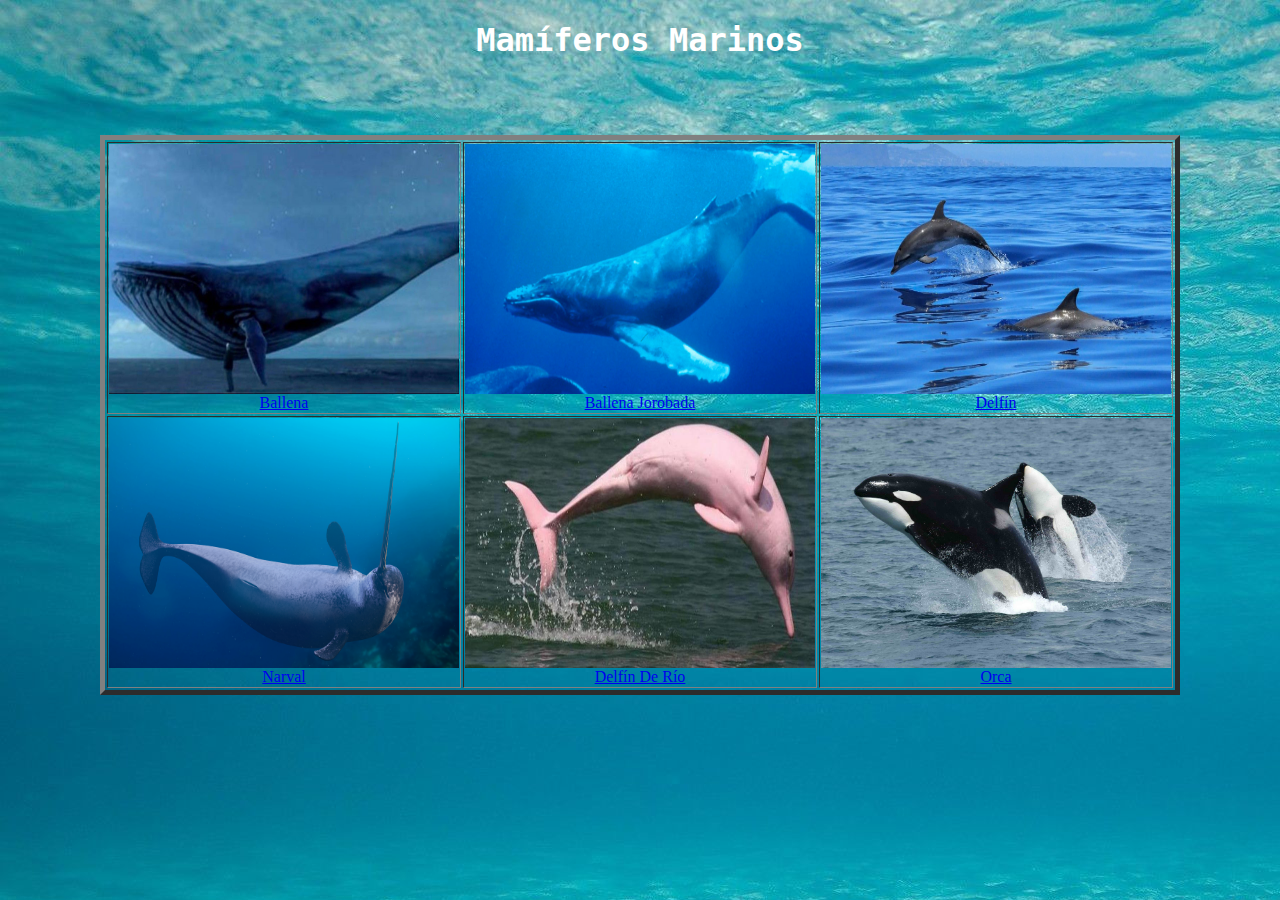
<file: index.html>
<!DOCTYPE html>
<html>
	<head>
		<title>
		Mamífero marinos
		</title>
		<meta charset = 'utf-8'>
		
		
	</head>
	<body>
		<h1>Mamíferos Marinos</h1>
		<br>
		<br>
		<br>
	<style>
	body {
 background-image: url('figuras/fondo.jpg');	
 background-color: #000;
}



.center{

	margin-left: auto;
	margin-right: auto;
}


/*Le damos formato a los encabezados H1*/
h1 {
  font-weight: bold;
  text-align: center;  
  font-family: Monaco, "Bitstream Vera Sans Mono", "Lucida Console", Terminal, monospace;
  color: #fff;
  
}

h2 {

  font-weight: bold;
  text-align: left;  
  font-family: Monaco, "Bitstream Vera Sans Mono", "Lucida Console", Terminal, monospace;
  color: Tomato	;

}

p, ul {

  font-family: Verdana, Helvetica, sans-serif;
  color: #000;
  font-size: 24px; 

}


/*Le damos formato a los pies de imagen*/
figcaption {

  text-align: center;
}


/*Le damos formato a las imágenes*/
img {
  
  display: block;
  width: 50px;
  height: 25px;
  width: 100%;

}
	</style>
		
		 <table border ='5' class='center'>
			<tr>
				<td><a href='html/ballena.html'><img 					src='figuras/ballena.jpg'alt='ballena'				 					style ='width:350px;height:250px'><figcaption style = 					'text_align:center'>Ballena</figcaption></td>
				<td><a href='html/ballenajorobada.html'><img 					src='figuras/ballenajorobada.jpg' alt='ballenajorobada' style= 					'width:350px;height:250px'><figcaption style = 					'text_align:center'>Ballena Jorobada</figcaption></td>
				<td><a href='html/delfin.html'><img src='figuras/delfin.jpg' 					alt='delfin' style ='width:350px;height:250px'><figcaption style = 					'text_align:center'>Delfín</figcaption></td>
			</tr>
			<tr>
				<td><a href='html/narval.html'><img src='figuras/narval.png' 					alt='google' style = 'width:350px;height:250px'><figcaption 					style = 'text_align:center'>Narval</figcaption></td>
				<td><a href='html/delfinderio.html'><img 					src='figuras/delfinderio.jpeg' alt='google' style = 					'width:350px;height:250px'><figcaption style = 					'text_align:center'>Delfín De Río</figcaption></td>
				<td><a href='html/orca.html'><img src='figuras/orca.jpg' 					alt='google' style = 'width:350px;height:250px'><figcaption style 					='text_align:center'>Orca</figcaption></td>
			</tr>
		</table>







	</body>
</html>
</file>
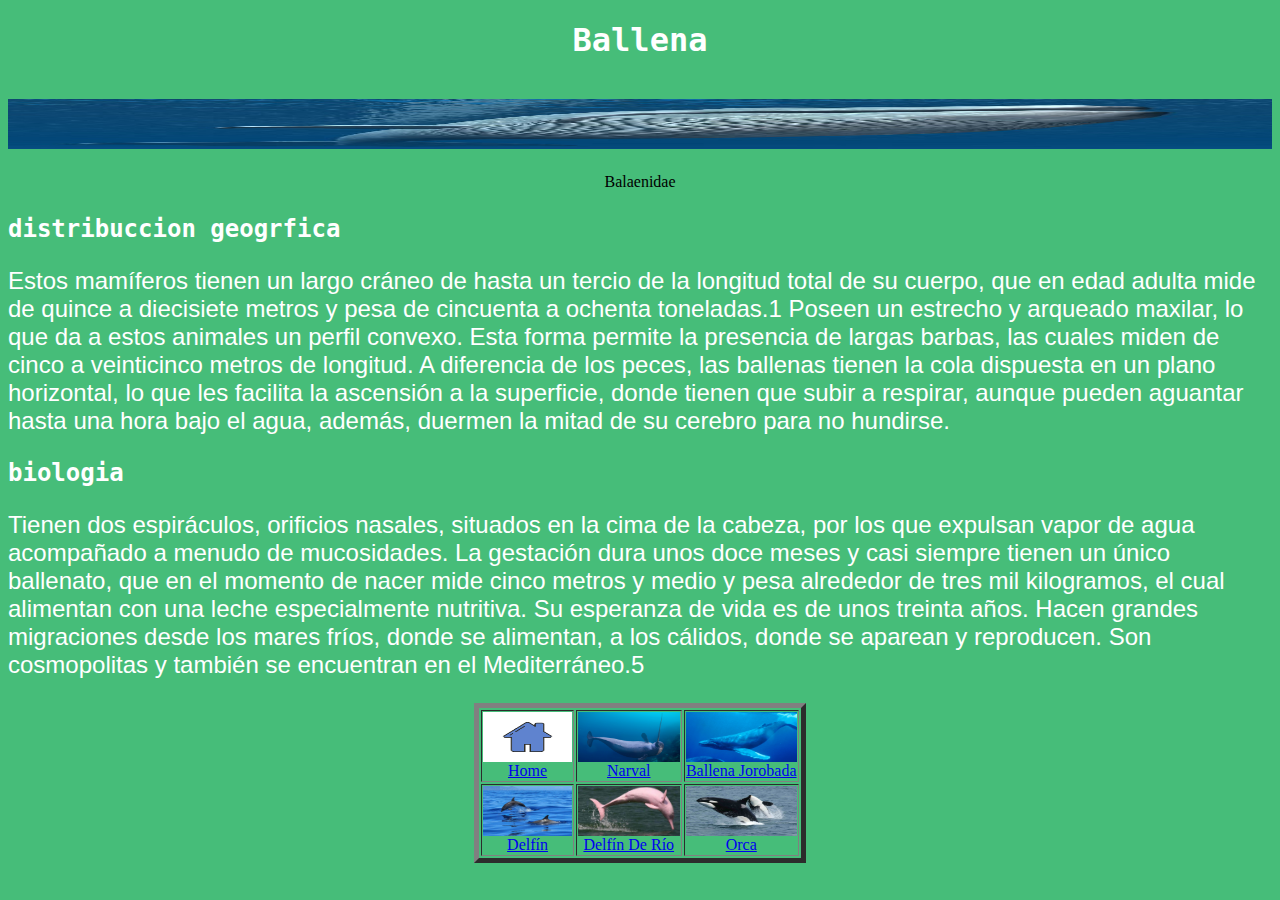
<file: ballena.html>
<!DOCTYPE html>
<html>
	<head>
		<title>
		Ballena
		</title>
		<meta charset = 'utf-8'>
		<link rel='stylesheet' type= 'text/css' href='../css/estilos.css' media='screen'>
		
		
	</head>
		
	
	<body> 

		<h1>Ballena</h1>
		<br>
		<img src='../figuras/ballenaa.jpg' alt='Ballena'  class = center  style = 'text_align:center' style = 'width:350px;height:250px'>
<p><center>Balaenidae</center></p>

		<h2>distribuccion geogrfica</h2>
		<p>Estos mamíferos tienen un largo cráneo de hasta un tercio de la longitud total de su cuerpo, que en edad adulta mide de quince a diecisiete metros y pesa de cincuenta a ochenta toneladas.1​ Poseen un estrecho y arqueado maxilar, lo que da a estos animales un perfil convexo. Esta forma permite la presencia de largas barbas, las cuales miden de cinco a veinticinco metros de longitud. A diferencia de los peces, las ballenas tienen la cola dispuesta en un plano horizontal, lo que les facilita la ascensión a la superficie, donde tienen que subir a respirar, aunque pueden aguantar hasta una hora bajo el agua, además, duermen la mitad de su cerebro para no hundirse.​ </p>
		<h2>biologia</h2>
		<p> Tienen dos espiráculos, orificios nasales, situados en la cima de la cabeza, por los que expulsan vapor de agua acompañado a menudo de mucosidades. La gestación dura unos doce meses y casi siempre tienen un único ballenato, que en el momento de nacer mide cinco metros y medio y pesa alrededor de tres mil kilogramos, el cual alimentan con una leche especialmente nutritiva. Su esperanza de vida es de unos treinta años. Hacen grandes migraciones desde los mares fríos, donde se alimentan, a los cálidos, donde se aparean y reproducen. Son cosmopolitas y también se encuentran en el Mediterráneo.5</p>
		
		<table border ='5' class='center'>
			<tr>
				<td><a href='../index.html'><img src='../figuras/casa.png' 				alt='casa'><figcaption style = 'text_align:center'>Home</figcaption></td>
				<td><a href='narval.html'><img 					src='../figuras/narval.png'alt='narval' 					><figcaption style ='text_align:center'>Narval</figcaption></td>
				<td><a href='ballenajorobada.html'><img 					src='../figuras/ballenajorobada.jpg' 			alt='ballenajorobada'><figcaption style = 'text_align:center'>Ballena Jorobada</figcaption></td>
				
			</tr>
			<tr>
				<td><a href='delfin.html'><img src='../figuras/delfin.jpg' 				alt='delfin' ><figcaption 							style = 'text_align:center'>Delfín</figcaption></td>
				<td><a href='delfinderio.html'><img 					src='../figuras/delfinderio.jpeg' alt='delfin de rio' ><figcaption 					style = 'text_align:center'>Delfín De Río</figcaption></td>
				<td><a href='orca.html'><img src='../figuras/orca.jpg' 					alt='orca'><figcaption style ='text_align:center'>Orca</figcaption></td>
			</tr>
		</table>
	</body>
</file>
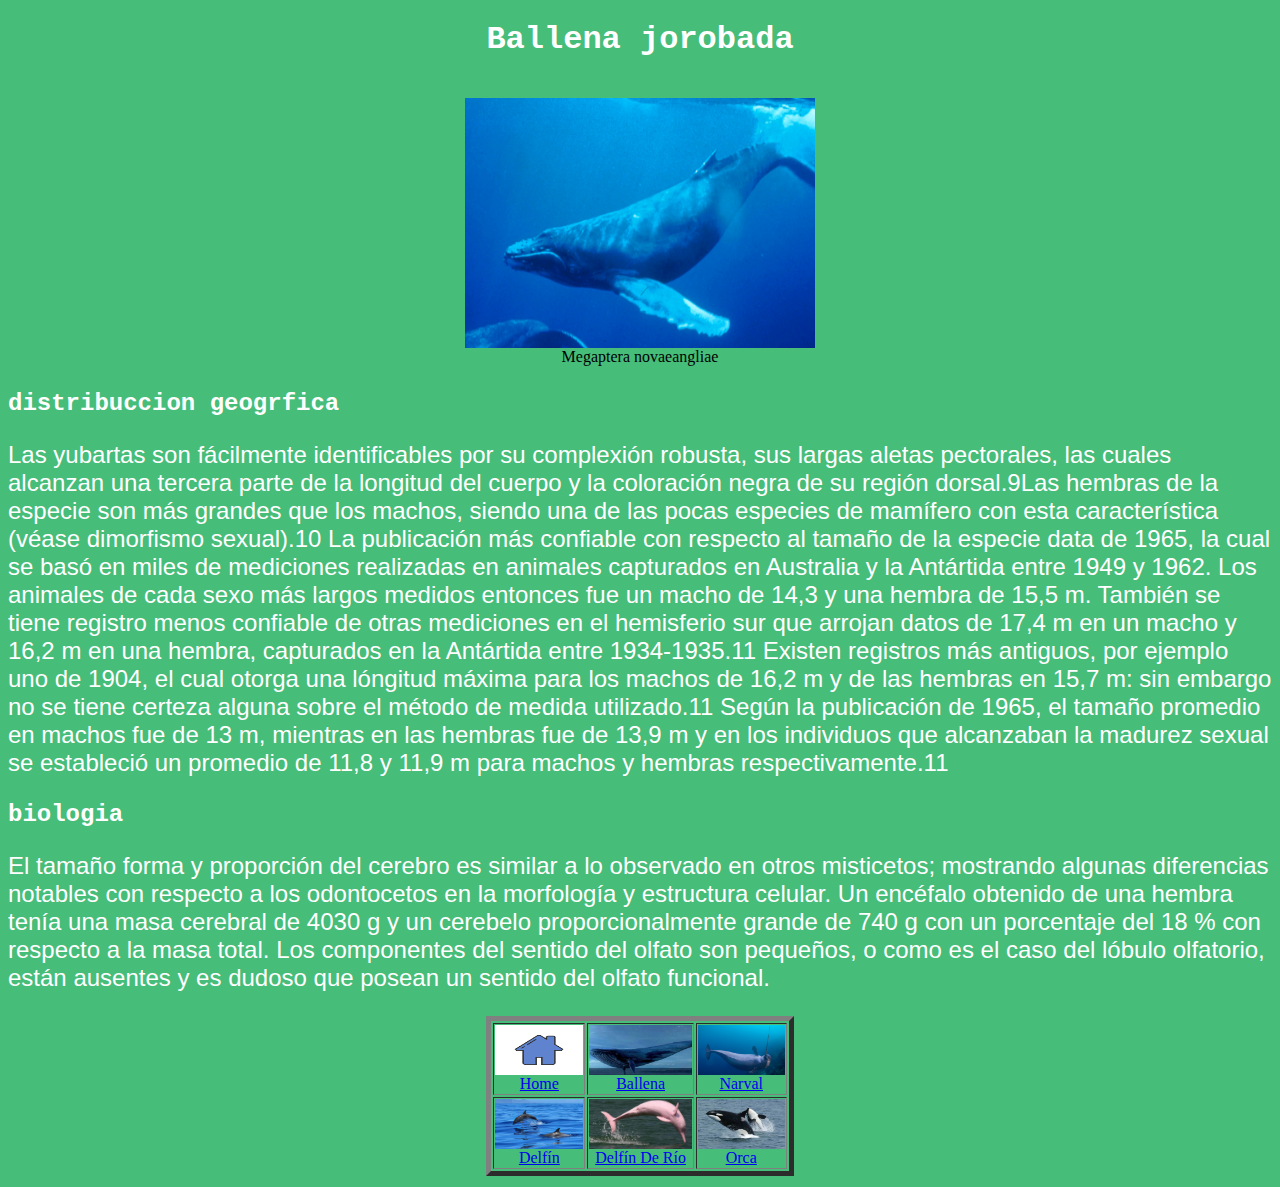
<file: ballenajorobada.html>
<!DOCTYPE html>
<html>
	<head>
		<title>
		Ballena jorobada
		</title>
		<meta charset = 'utf-8'>
		<link rel='stylesheet' type= 'text/css' href='../css/estilos.css' media='screen'>
		
		
	</head>
	
	<body> 
		<h1>Ballena jorobada</h1>
		<br>
<img src='../figuras/ballenajorobada.jpg' alt='Ballena Jorobada'  class = center style = 'width:350px;height:250px' 
<p><center>Megaptera novaeangliae</center></p>

		<h2>distribuccion geogrfica</h2>
		
                <p>Las yubartas son fácilmente identificables por su complexión robusta, sus largas aletas pectorales, las cuales alcanzan una tercera parte de la longitud del cuerpo y la coloración negra de su región dorsal.9​

Las hembras de la especie son más grandes que los machos, siendo una de las pocas especies de mamífero con esta característica (véase dimorfismo sexual).10​ La publicación más confiable con respecto al tamaño de la especie data de 1965, la cual se basó en miles de mediciones realizadas en animales capturados en Australia y la Antártida entre 1949 y 1962. Los animales de cada sexo más largos medidos entonces fue un macho de 14,3 y una hembra de 15,5 m. También se tiene registro menos confiable de otras mediciones en el hemisferio sur que arrojan datos de 17,4 m en un macho y 16,2 m en una hembra, capturados en la Antártida entre 1934-1935.11​ Existen registros más antiguos, por ejemplo uno de 1904, el cual otorga una lóngitud máxima para los machos de 16,2 m y de las hembras en 15,7 m: sin embargo no se tiene certeza alguna sobre el método de medida utilizado.11​ Según la publicación de 1965, el tamaño promedio en machos fue de 13 m, mientras en las hembras fue de 13,9 m y en los individuos que alcanzaban la madurez sexual se estableció un promedio de 11,8 y 11,9 m para machos y hembras respectivamente.11​

</p>
	<h2>biologia </h2>
<p> El tamaño forma y proporción del cerebro es similar a lo observado en otros misticetos; mostrando algunas diferencias notables con respecto a los odontocetos en la morfología y estructura celular. Un encéfalo obtenido de una hembra tenía una masa cerebral de 4030 g y un cerebelo proporcionalmente grande de 740 g con un porcentaje del 18 % con respecto a la masa total. Los componentes del sentido del olfato son pequeños, o como es el caso del lóbulo olfatorio, están ausentes y es dudoso que posean un sentido del olfato funcional. </p>
		
		<table border ='5' class='center'>
			<tr>
				<td><a href='../index.html'><img src='../figuras/casa.png' 				alt='casa'><figcaption style = 'text_align:center'>Home</figcaption></td>
				<td><a href='ballena.html'><img 					src='../figuras/ballena.jpg'alt='ballena' 					><figcaption style ='text_align:center'>Ballena</figcaption></td>
				<td><a href='narval.html'><img src='../figuras/narval.png' 			alt='narval'><figcaption style = 'text_align:center'>Narval</figcaption></td>
				
			</tr>
			<tr>
				<td><a href='delfin.html'><img src='../figuras/delfin.jpg' 				alt='delfin' ><figcaption 							style = 'text_align:center'>Delfín</figcaption></td>
				<td><a href='delfinderio.html'><img 					src='../figuras/delfinderio.jpeg' alt='delfin de rio' ><figcaption 					style = 'text_align:center'>Delfín De Río</figcaption></td>
				<td><a href='orca.html'><img src='../figuras/orca.jpg' 					alt='orca'><figcaption style ='text_align:center'>Orca</figcaption></td>
			</tr>
		</table>
	</body>
</file>
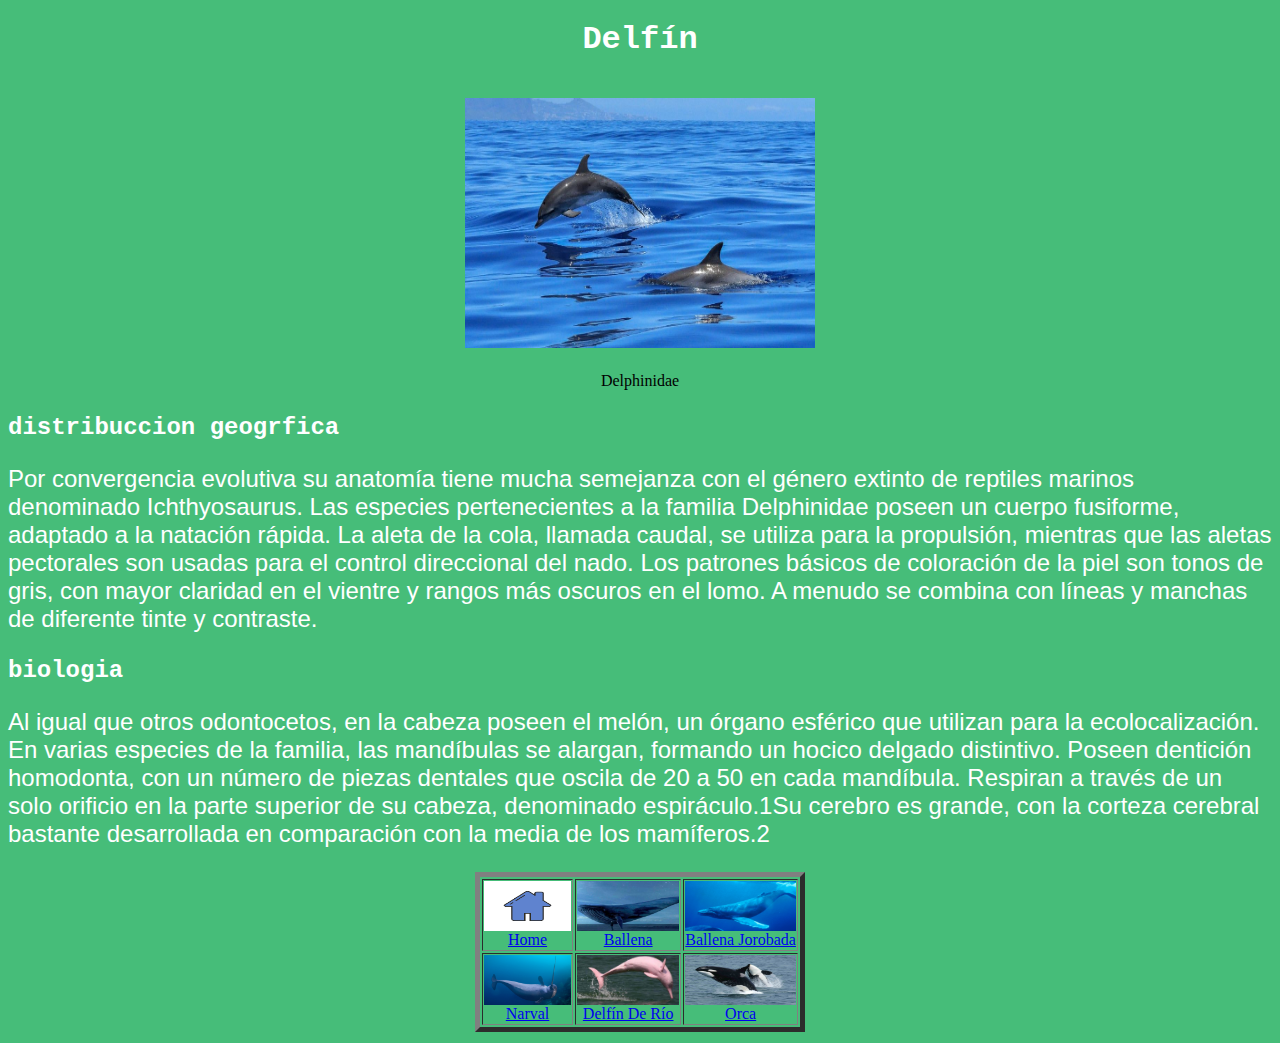
<file: delfin.html>
<!DOCTYPE html>
<html>
	<head>
		<title>
		Delfín
		</title>
		<meta charset = 'utf-8'>
		<link rel='stylesheet' type= 'text/css' href='../css/estilos.css' media='screen'>
		
		
	</head>
	
	<body> 
		<h1>Delfín</h1>
		<br>
<img src='../figuras/delfin.jpg' alt='Delfin'  class = center style = 'width:350px;height:250px'>
<p><center>Delphinidae</center></p>

		<h2>distribuccion geogrfica</h2>
		<p>Por convergencia evolutiva su anatomía tiene mucha semejanza con el género extinto de reptiles marinos denominado Ichthyosaurus.

Las especies pertenecientes a la familia Delphinidae poseen un cuerpo fusiforme, adaptado a la natación rápida. La aleta de la cola, llamada caudal, se utiliza para la propulsión, mientras que las aletas pectorales son usadas para el control direccional del nado. Los patrones básicos de coloración de la piel son tonos de gris, con mayor claridad en el vientre y rangos más oscuros en el lomo. A menudo se combina con líneas y manchas de diferente tinte y contraste.

​</p>
		<h2>biologia</h2>
		<p>Al igual que otros odontocetos, en la cabeza poseen el melón, un órgano esférico que utilizan para la ecolocalización. En varias especies de la familia, las mandíbulas se alargan, formando un hocico delgado distintivo. Poseen dentición homodonta, con un número de piezas dentales que oscila de 20 a 50 en cada mandíbula. Respiran a través de un solo orificio en la parte superior de su cabeza, denominado espiráculo.1​

Su cerebro es grande, con la corteza cerebral bastante desarrollada en comparación con la media de los mamíferos.2</p>
		<table border ='5' class='center'>
			<tr>
				<td><a href='../index.html'><img src='../figuras/casa.png' 				alt='casa'><figcaption style = 'text_align:center'>Home</figcaption></td>
				<td><a href='ballena.html'><img 					src='../figuras/ballena.jpg'alt='ballena' 					><figcaption style ='text_align:center'>Ballena</figcaption></td>
				<td><a href='ballenajorobada.html'><img 					src='../figuras/ballenajorobada.jpg' 			alt='ballenajorobada'><figcaption style = 'text_align:center'>Ballena Jorobada</figcaption></td>
				
			</tr>
			<tr>
				<td><a href='narval.html'><img src='../figuras/narval.png' 				alt='narval' ><figcaption 							style = 'text_align:center'>Narval</figcaption></td>
				<td><a href='delfinderio.html'><img 					src='../figuras/delfinderio.jpeg' alt='delfin de rio' ><figcaption 					style = 'text_align:center'>Delfín De Río</figcaption></td>
				<td><a href='orca.html'><img src='../figuras/orca.jpg' 					alt='orca'><figcaption style ='text_align:center'>Orca</figcaption></td>
			</tr>
		</table>
	</body>
</file>
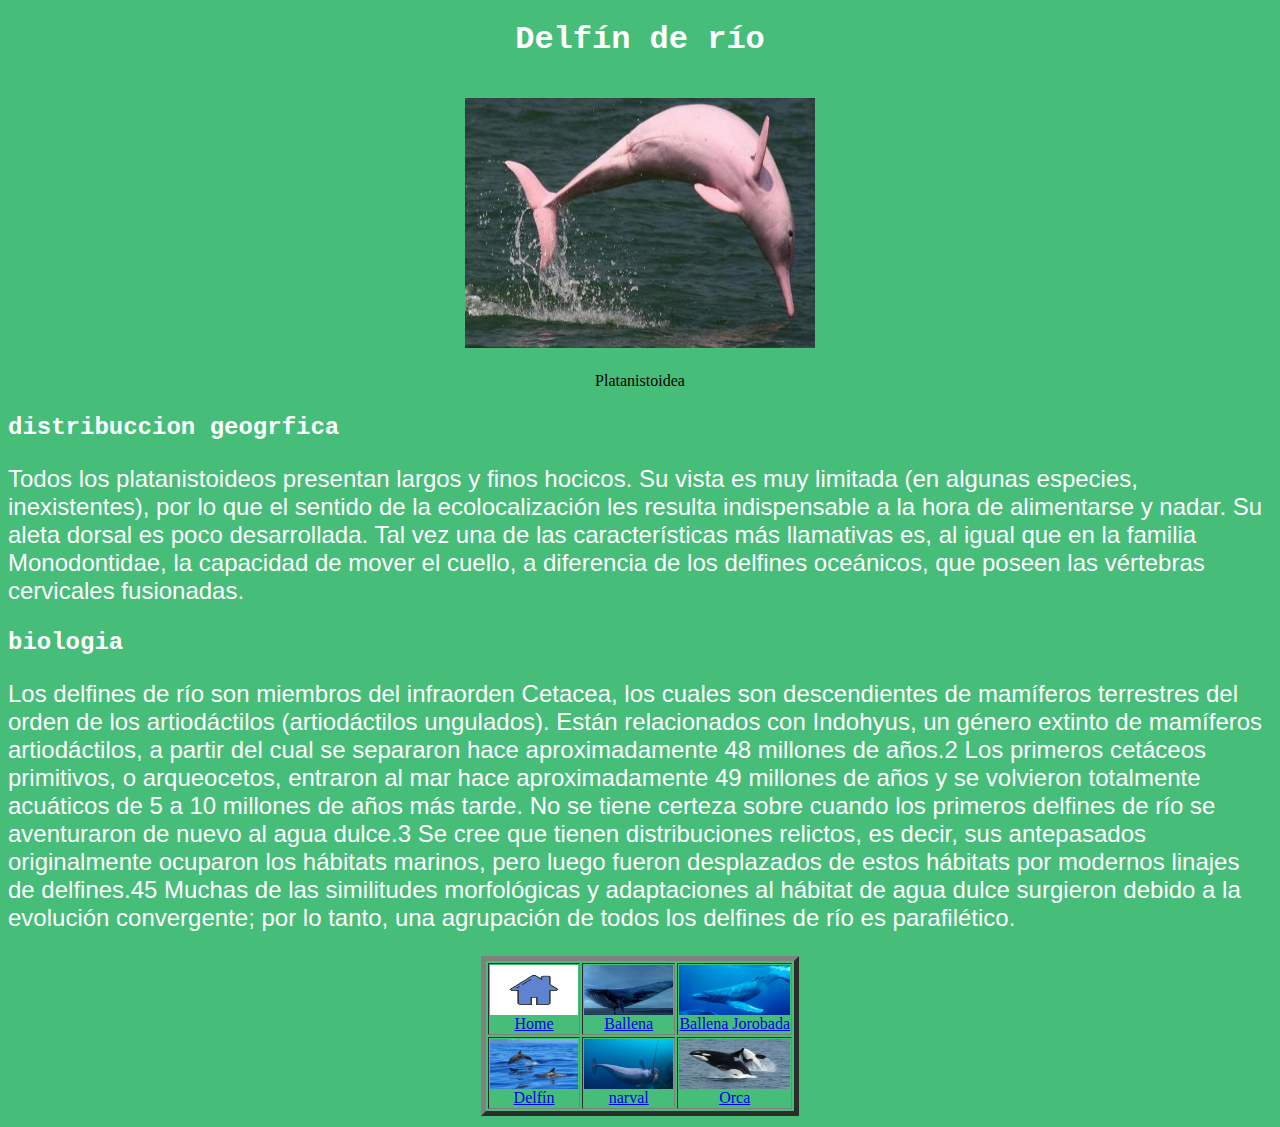
<file: delfinderio.html>
<!DOCTYPE html>
<html>
	<head>
		<title>
		Delfín de río
		</title>
		<meta charset = 'utf-8'>
		<link rel='stylesheet' type= 'text/css' href='../css/estilos.css' media='screen'>
		
		
	</head>
	
	<body> 
		<h1>Delfín de río</h1>
		<br>
<img src='../figuras/delfinderio.jpeg' alt='Delfín de río'  class = center style = 'width:350px;height:250px'>
<p><center>Platanistoidea</center></p>

		<h2>distribuccion geogrfica</h2>
		
		<p>Todos los platanistoideos presentan largos y finos hocicos. Su vista es muy limitada (en algunas especies, inexistentes), por lo que el sentido de la ecolocalización les resulta indispensable a la hora de alimentarse y nadar. Su aleta dorsal es poco desarrollada. Tal vez una de las características más llamativas es, al igual que en la familia Monodontidae, la capacidad de mover el cuello, a diferencia de los delfines oceánicos, que poseen las vértebras cervicales fusionadas.</p>
	<h2>biologia</h2>

	<p>Los delfines de río son miembros del infraorden Cetacea, los cuales son descendientes de mamíferos terrestres del orden de los artiodáctilos (artiodáctilos ungulados). Están relacionados con Indohyus, un género extinto de mamíferos artiodáctilos, a partir del cual se separaron hace aproximadamente 48 millones de años.2​ Los primeros cetáceos primitivos, o arqueocetos, entraron al mar hace aproximadamente 49 millones de años y se volvieron totalmente acuáticos de 5 a 10 millones de años más tarde. No se tiene certeza sobre cuando los primeros delfines de río se aventuraron de nuevo al agua dulce.3​ Se cree que tienen distribuciones relictos, es decir, sus antepasados originalmente ocuparon los hábitats marinos, pero luego fueron desplazados de estos hábitats por modernos linajes de delfines.4​5​ Muchas de las similitudes morfológicas y adaptaciones al hábitat de agua dulce surgieron debido a la evolución convergente; por lo tanto, una agrupación de todos los delfines de río es parafilético.   </p>
		<table border ='5' class='center'>
			<tr>
				<td><a href='../index.html'><img src='../figuras/casa.png' 				alt='casa'><figcaption style = 'text_align:center'>Home</figcaption></td>
				<td><a href='ballena.html'><img 					src='../figuras/ballena.jpg'alt='ballena' 					><figcaption style ='text_align:center'>Ballena</figcaption></td>
				<td><a href='ballenajorobada.html'><img 					src='../figuras/ballenajorobada.jpg' 			alt='ballenajorobada'><figcaption style = 'text_align:center'>Ballena Jorobada</figcaption></td>
				
			</tr>
			<tr>
				<td><a href='delfin.html'><img src='../figuras/delfin.jpg' 				alt='delfin' ><figcaption 							style = 'text_align:center'>Delfín</figcaption></td>
				<td><a href='narval.html'><img 					src='../figuras/narval.png' alt='narval' ><figcaption 					style = 'text_align:center'>narval</figcaption></td>
				<td><a href='orca.html'><img src='../figuras/orca.jpg' 					alt='orca'><figcaption style ='text_align:center'>Orca</figcaption></td>
			</tr>
		</table>
	</body>
</file>
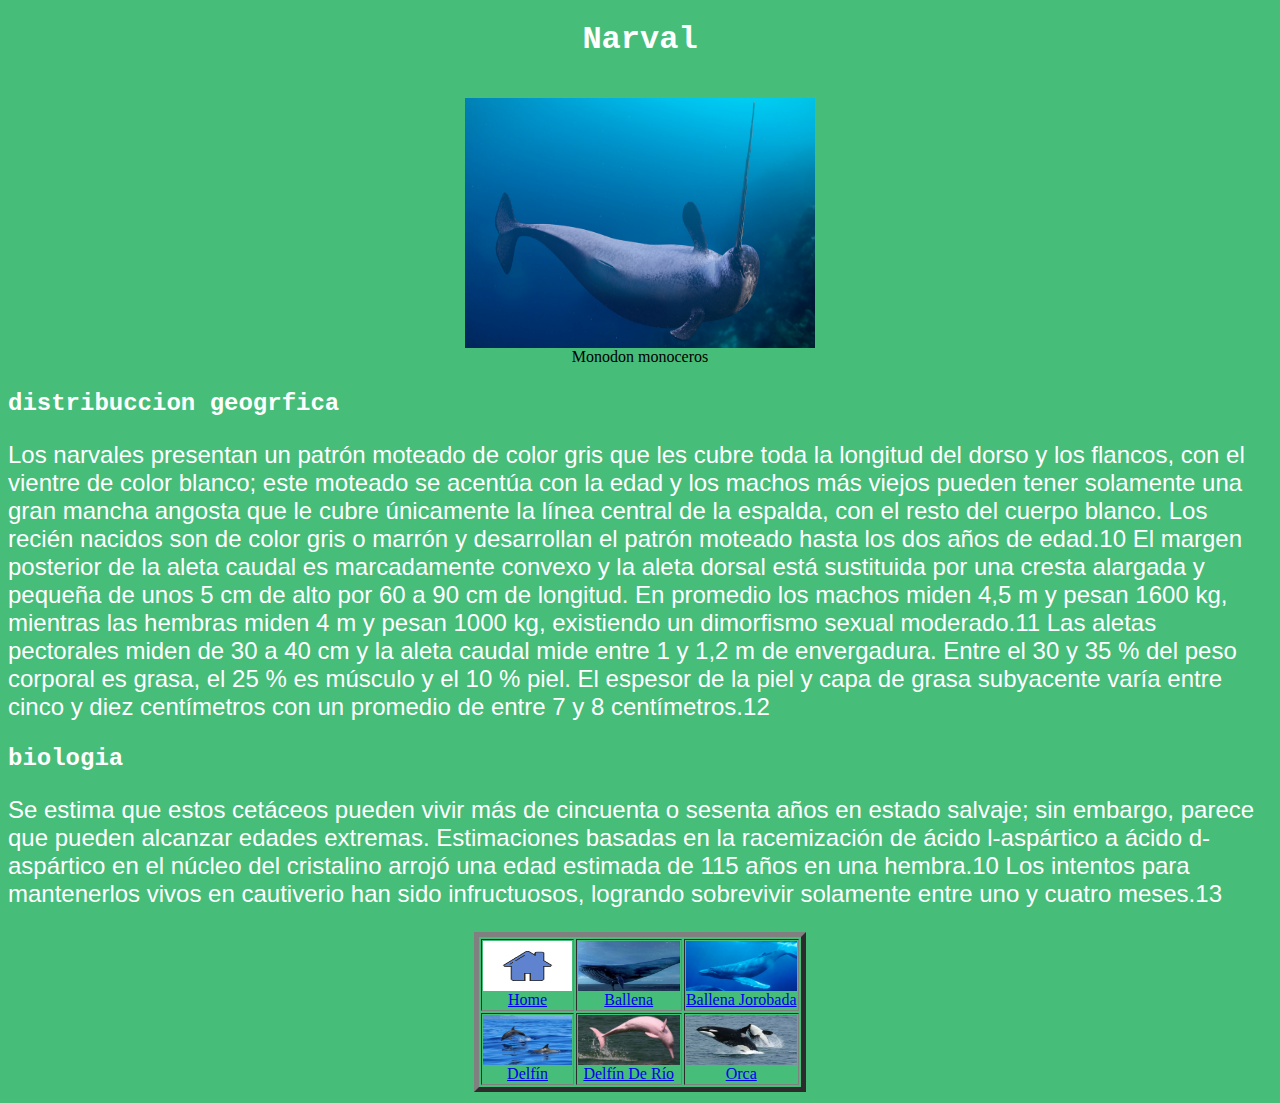
<file: html/narval.html>
<!DOCTYPE html>
<html>
	<head>
		<title>
		Narval
		</title>
		<meta charset = 'utf-8'>
		<link rel='stylesheet' type= 'text/css' href='../css/estilos.css' media='screen'>
		
		
	</head>
	
	<body> 
		<h1>Narval</h1>
		<br>
<img src='../figuras/narval.png' alt='Narval'  class = center style = 'width:350px;height:250px'
<p><center>Monodon monoceros</center></p>

		<h2>distribuccion geogrfica</h2>
		
		<p>Los narvales presentan un patrón moteado de color gris que les cubre toda la longitud del dorso y los flancos, con el vientre de color blanco; este moteado se acentúa con la edad y los machos más viejos pueden tener solamente una gran mancha angosta que le cubre únicamente la línea central de la espalda, con el resto del cuerpo blanco. Los recién nacidos son de color gris o marrón y desarrollan el patrón moteado hasta los dos años de edad.10​ El margen posterior de la aleta caudal es marcadamente convexo y la aleta dorsal está sustituida por una cresta alargada y pequeña de unos 5 cm de alto por 60 a 90 cm de longitud. En promedio los machos miden 4,5 m y pesan 1600 kg, mientras las hembras miden 4 m y pesan 1000 kg, existiendo un dimorfismo sexual moderado.11​ Las aletas pectorales miden de 30 a 40 cm y la aleta caudal mide entre 1 y 1,2 m de envergadura. Entre el 30 y 35 % del peso corporal es grasa, el 25 % es músculo y el 10 % piel. El espesor de la piel y capa de grasa subyacente varía entre cinco y diez centímetros con un promedio de entre 7 y 8 centímetros.12​

​ </p>

	<h2>biologia</h2>

	<p>Se estima que estos cetáceos pueden vivir más de cincuenta o sesenta años en estado salvaje; sin embargo, parece que pueden alcanzar edades extremas. Estimaciones basadas en la racemización de ácido l-aspártico a ácido d-aspártico en el núcleo del cristalino arrojó una edad estimada de 115 años en una hembra.10​ Los intentos para mantenerlos vivos en cautiverio han sido infructuosos, logrando sobrevivir solamente entre uno y cuatro meses.13​ </p>
		<table border ='5' class='center'>
			<tr>
				<td><a href='../index.html'><img src='../figuras/casa.png' 				alt='casa'><figcaption style = 'text_align:center'>Home</figcaption></td>
				<td><a href='ballena.html'><img 					src='../figuras/ballena.jpg'alt='ballena' 					><figcaption style ='text_align:center'>Ballena</figcaption></td>
				<td><a href='ballenajorobada.html'><img 					src='../figuras/ballenajorobada.jpg' 			alt='ballenajorobada'><figcaption style = 'text_align:center'>Ballena Jorobada</figcaption></td>
				
			</tr>
			<tr>
				<td><a href='delfin.html'><img src='../figuras/delfin.jpg' 				alt='delfin' ><figcaption 							style = 'text_align:center'>Delfín</figcaption></td>
				<td><a href='delfinderio.html'><img 					src='../figuras/delfinderio.jpeg' alt='delfin de rio' ><figcaption 					style = 'text_align:center'>Delfín De Río</figcaption></td>
				<td><a href='orca.html'><img src='../figuras/orca.jpg' 					alt='orca'><figcaption style ='text_align:center'>Orca</figcaption></td>
			</tr>
		</table>
	</body>
</file>
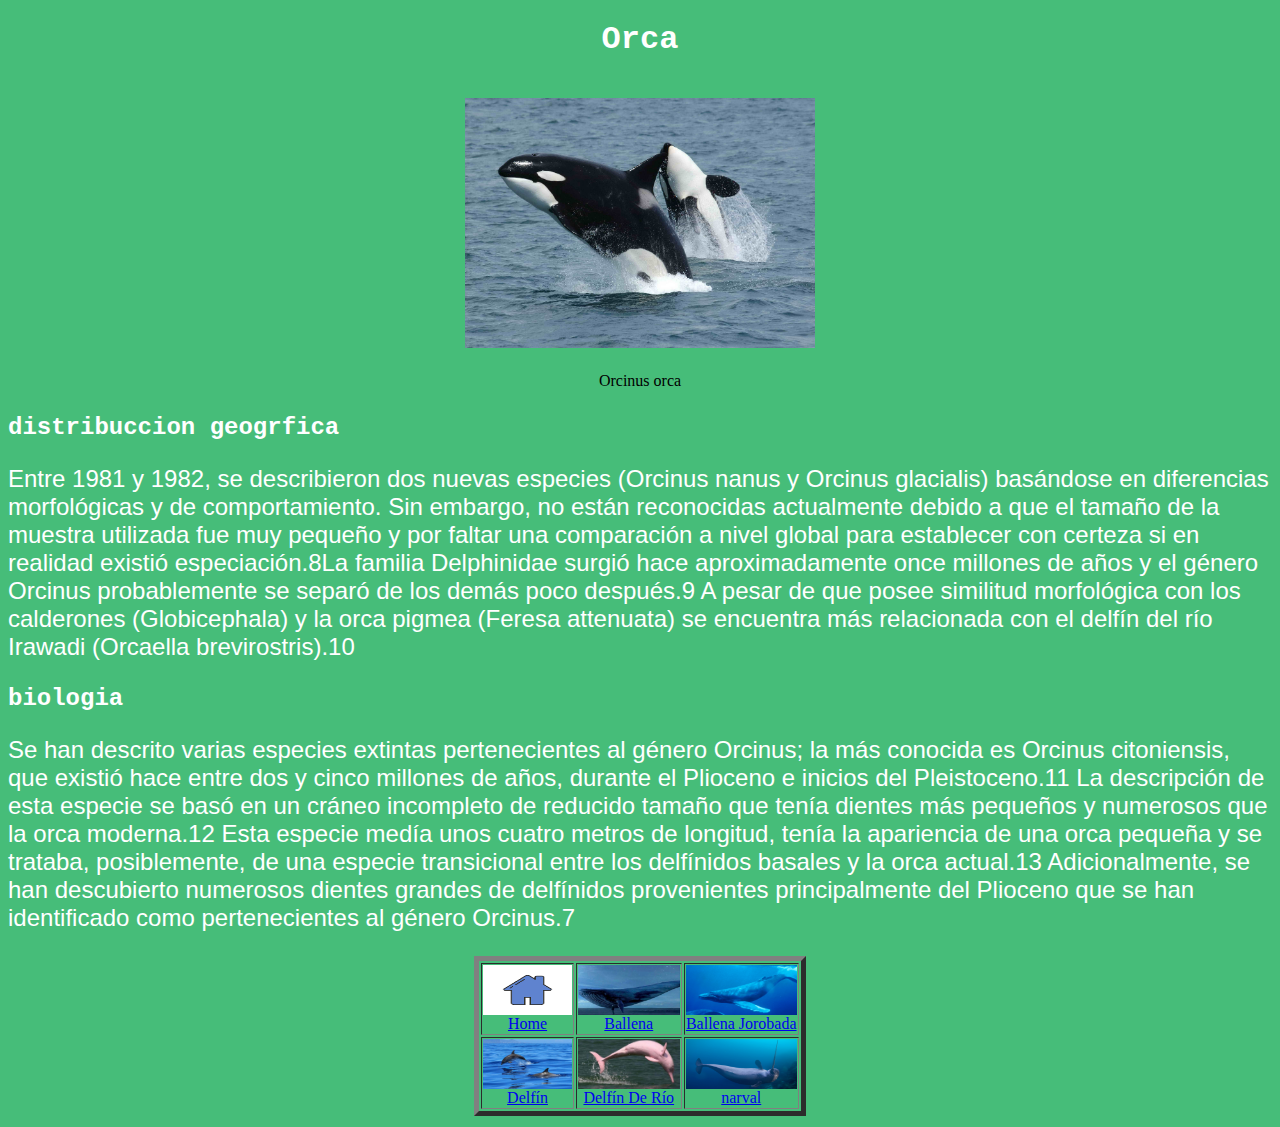
<file: html/orca.html>
<!DOCTYPE html>
<html>
	<head>
		<title>
		Orca
		</title>
		<meta charset = 'utf-8'>
		<link rel='stylesheet' type= 'text/css' href='../css/estilos.css' media='screen'>
		
		
	</head>
	
	<body> 
		<h1>Orca</h1>
		<br>
<img src='../figuras/orca.jpg' alt='Orca'  class = center style = 'width:350px;height:250px'>
<p><center>Orcinus orca</center></p>

		<h2>distribuccion geogrfica</h2>
		
		<p>Entre 1981 y 1982, se describieron dos nuevas especies (Orcinus nanus y Orcinus glacialis) basándose en diferencias morfológicas y de comportamiento. Sin embargo, no están reconocidas actualmente debido a que el tamaño de la muestra utilizada fue muy pequeño y por faltar una comparación a nivel global para establecer con certeza si en realidad existió especiación.8​

La familia Delphinidae surgió hace aproximadamente once millones de años y el género Orcinus probablemente se separó de los demás poco después.9​ A pesar de que posee similitud morfológica con los calderones (Globicephala) y la orca pigmea (Feresa attenuata) se encuentra más relacionada con el delfín del río Irawadi (Orcaella brevirostris).10​

 </p>

	<h2>biologia</h2>
	<p>Se han descrito varias especies extintas pertenecientes al género Orcinus; la más conocida es Orcinus citoniensis, que existió hace entre dos y cinco millones de años, durante el Plioceno e inicios del Pleistoceno.11​ La descripción de esta especie se basó en un cráneo incompleto de reducido tamaño que tenía dientes más pequeños y numerosos que la orca moderna.12​ Esta especie medía unos cuatro metros de longitud, tenía la apariencia de una orca pequeña y se trataba, posiblemente, de una especie transicional entre los delfínidos basales y la orca actual.13​ Adicionalmente, se han descubierto numerosos dientes grandes de delfínidos provenientes principalmente del Plioceno que se han identificado como pertenecientes al género Orcinus.7​</p>
		<table border ='5' class='center'>
			<tr>
				<td><a href='../index.html'><img src='../figuras/casa.png' 				alt='casa'><figcaption style = 'text_align:center'>Home</figcaption></td>
				<td><a href='ballena.html'><img 					src='../figuras/ballena.jpg'alt='ballena' 					><figcaption style ='text_align:center'>Ballena</figcaption></td>
				<td><a href='ballenajorobada.html'><img 					src='../figuras/ballenajorobada.jpg' 			alt='ballenajorobada'><figcaption style = 'text_align:center'>Ballena Jorobada</figcaption></td>
				
			</tr>
			<tr>
				<td><a href='delfin.html'><img src='../figuras/delfin.jpg' 				alt='delfin' ><figcaption 							style = 'text_align:center'>Delfín</figcaption></td>
				<td><a href='delfinderio.html'><img 					src='../figuras/delfinderio.jpeg' alt='delfin de rio' ><figcaption 					style = 'text_align:center'>Delfín De Río</figcaption></td>
				<td><a href='narval.html'><img src='../figuras/narval.png' 					alt='narval'><figcaption style ='text_align:center'>narval</figcaption></td>
			</tr>
		</table>
	</body>
</file>
<file: css/estilos.css>
body {
 background-color: #46bd79;
}



.center{

	margin-left: auto;
	margin-right: auto;
}


h1 {
  font-weight: bold;
  text-align: center;  
  font-family: Monaco, "Bitstream Vera Sans Mono", "Lucida Console", Terminal, monospace;
  color: #fff;
  
}

h2 {

  font-weight: bold;
  text-align: left;  
  font-family: Monaco, "Bitstream Vera Sans Mono", "Lucida Console", Terminal, monospace;
  color: #fff
	;

}

p, ul {

  font-family: Verdana, Helvetica, sans-serif;
  color: #fff;
  font-size: 24px; 

}


/*Le damos formato a los pies de imagen*/
figcaption {

  text-align: center;
}


/*Le damos formato a las imágenes*/
img {
  
  display: block;
  width: 50px;
  height: 50px;
  width: 100%;

}
</file>
